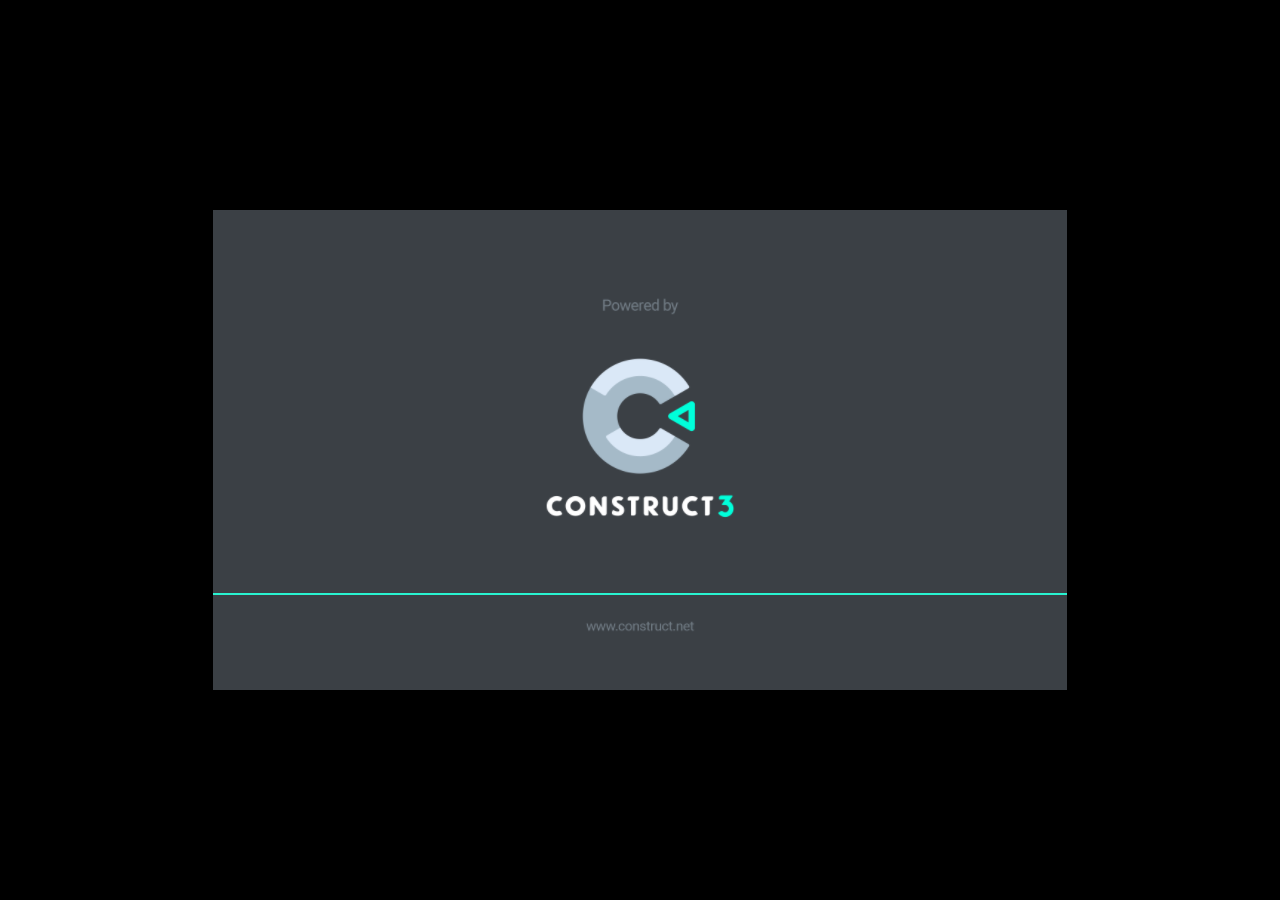
<file: Run Rosa.html5/index.html>
<!DOCTYPE html>
<html>
<head>
    <meta charset="UTF-8">
	<title>Run Rosa</title>
	<meta name="viewport" content="width=device-width, initial-scale=1.0, maximum-scale=1.0, minimum-scale=1.0, user-scalable=no">
	
	<!-- Made with Construct, the game and app creator :: https://www.construct.net -->
	<meta name="generator" content="Scirra Construct">



	<link rel="manifest" href="appmanifest.json">
	<link rel="apple-touch-icon" sizes="128x128" href="icons/icon-128.png">
	<link rel="apple-touch-icon" sizes="256x256" href="icons/icon-256.png">
	<link rel="apple-touch-icon" sizes="512x512" href="icons/icon-512.png">
	<link rel="icon" type="image/png" href="icons/icon-512.png">

	<link rel="stylesheet" href="style.css">



</head> 
 
<body>

	

<script>
if (location.protocol.substr(0, 4) === "file")
{
	alert("Web exports won't work until you upload them. (When running on the file: protocol, browsers block many features from working for security reasons.)");
}
</script>
	
	<noscript>
		<div id="notSupportedWrap">
			<h2 id="notSupportedTitle">This content requires JavaScript</h2>
			<p class="notSupportedMessage">JavaScript appears to be disabled. Please enable it to view this content.</p>
		</div>
	</noscript>
	<script src="scripts/modernjscheck.js"></script>
	<script src="scripts/supportcheck.js"></script>
	<script src="scripts/offlineclient.js" type="module"></script>
	<script src="scripts/main.js" type="module"></script>
	<script src="scripts/register-sw.js" type="module"></script>

</body> 
</html>
</file>
<file: Run Rosa.html5/style.css>
html, body {
	padding: 0;
	margin: 0;
	overflow: hidden;
	height: 100%;
}

body {
	background: #000000;
	color: white;
}

input[type="file"] {
	color: black;
}

html, body, canvas {
	touch-action-delay: none;
	touch-action: none;
}

canvas, .c3htmlwrap {
	position: absolute;
}

.c3htmlwrap {
	contain: strict;
}

.c3overlay {
	pointer-events: none;
}

.c3htmlwrap[interactive] > * {
	pointer-events: auto;
}

/* HACK - work around elements being selectable only in iOS WKWebView for some reason */
html[ioswebview] .c3htmlwrap,
html[ioswebview] canvas {
	-webkit-user-select: none;
	user-select: none;
}

html[ioswebview] .c3htmlwrap > * {
	-webkit-user-select: auto;
	user-select: auto;
}

#notSupportedWrap {
	margin: 2em auto 1em auto;
	width: 75%;
	max-width: 45em;
	border: 2px solid #aaa;
	border-radius: 1em;
	padding: 2em;
	background-color: #f0f0f0;
	font-family: "Segoe UI", Frutiger, "Frutiger Linotype", "Dejavu Sans", "Helvetica Neue", Arial, sans-serif;
	color: black;
}

#notSupportedTitle {
	font-size: 1.8em;
}

.notSupportedMessage {
	font-size: 1.2em;
}

.notSupportedMessage em {
	color: #888;
}

/* bbcode styles */
.bbCodeH1 {
	font-size: 2em;
	font-weight: bold;
}

.bbCodeH2 {
	font-size: 1.5em;
	font-weight: bold;
}

.bbCodeH3 {
	font-size: 1.25em;
	font-weight: bold;
}

.bbCodeH4 {
	font-size: 1.1em;
	font-weight: bold;
}

.bbCodeItem::before {
	content: " • ";
}

/* For text icons converted to HTML: size the height to the line height
   preserving the aspect ratio. Also add position: relative as that allows
   just adding a 'top' style for the iconoffsety style. */
.c3-text-icon {
	height: 1em;
	width: auto;
	position: relative;
}

/* screen reader text */
.c3-screen-reader-text {
	position: absolute;
	width: 1px;
    height: 1px;
    overflow: hidden;
    clip: rect(1px, 1px, 1px, 1px);
}
</file>
